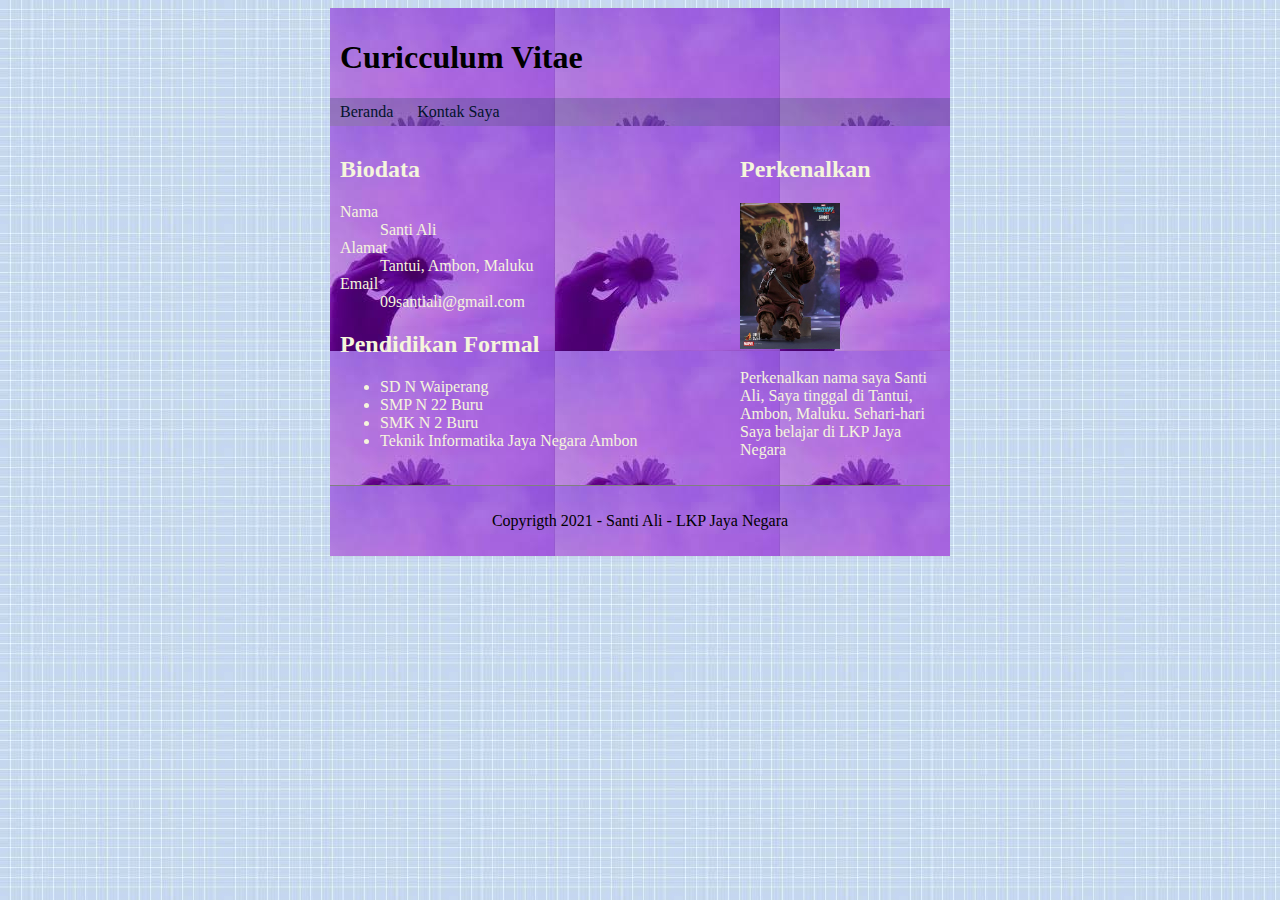
<file: index.html>
<!DOCTYPE html>
<html lang="id">
<head>

    <title>Curriculum Vitae - Santi Ali</title>

    <link rel="stylesheet" href="style.css">

</head>
<body>
    <div id="header" class="container">
        <h1>Curicculum Vitae</h1>

        <div id="nav">
            <a href="index.html">Beranda</a>
            <a href="formulir.html">Kontak Saya</a>
        </div>
    </div>

    <div id="main" class="container">
        <div id="content">
            <h2>Biodata</h2>
        
        <dl>
            <dt>Nama</dt>
            <dd>Santi Ali</dd>
            <dt>Alamat</dt>
            <dd>Tantui, Ambon, Maluku</dd>
            <dt>Email</dt>
            <dd>09santiali@gmail.com</dd>
        </dl>

        <h2>Pendidikan Formal</h2>

        <ul>
            <li>SD N Waiperang</li>
            <li>SMP N 22 Buru</li>
            <li>SMK N 2 Buru</li>
            <li>Teknik Informatika Jaya Negara Ambon</li>
        </ul>
        </div>
        
        
        <div id="sidebar">
         <h2>Perkenalkan</h2>

         <img src="guardian.jpg" width= "100" alt="foto">

         <p>
             Perkenalkan nama saya Santi Ali, Saya tinggal di Tantui, Ambon, Maluku.
             Sehari-hari Saya belajar di LKP Jaya Negara
         </p>
        </div>
        
        <div class="clear"></div>
    </div>

    <div id="footer" class="container">
        <p>Copyrigth 2021 - Santi Ali - LKP Jaya Negara</p>
    </div>
</body>
</html>
</file>
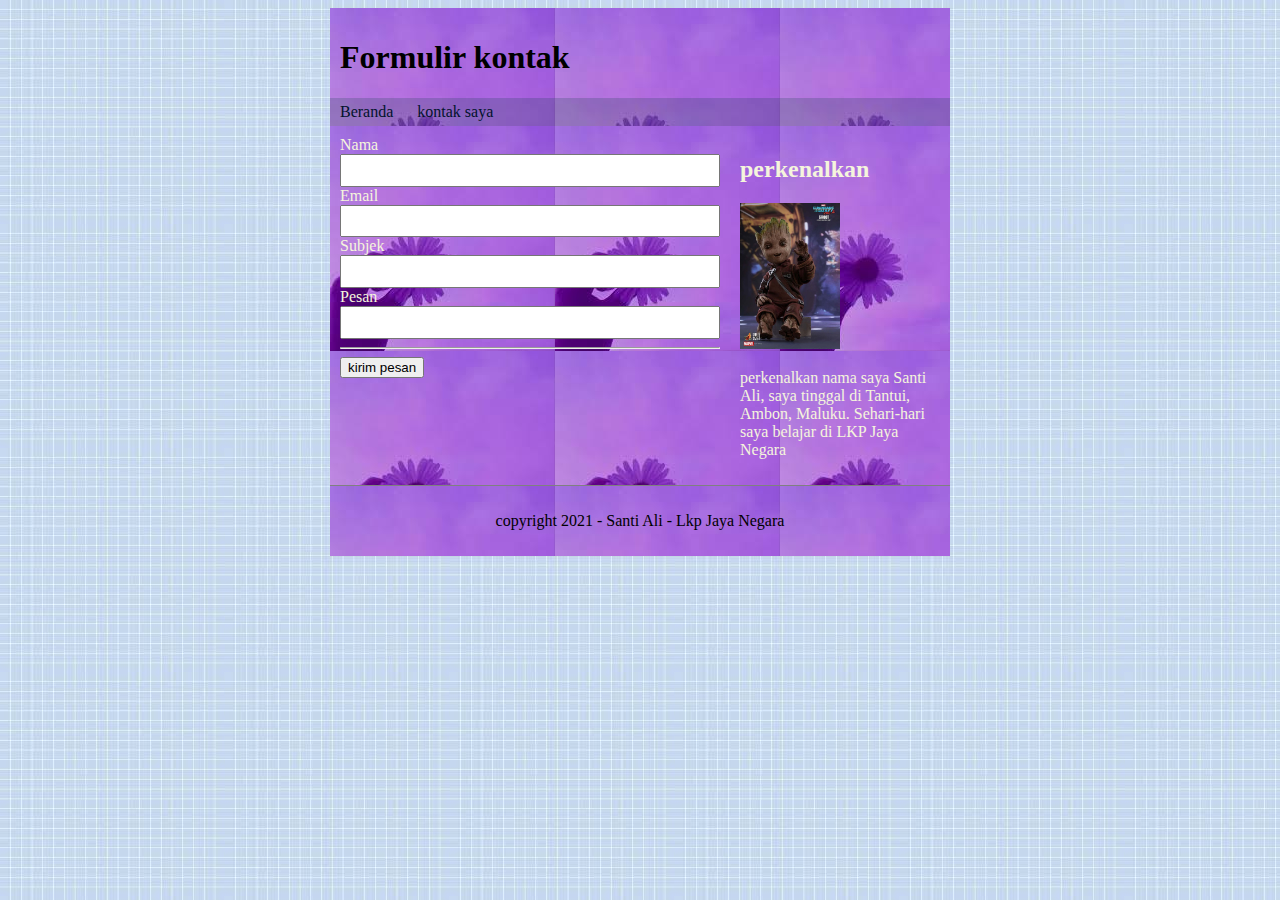
<file: formulir.html>
<!DOCTYPE html>
<html lang="en">
    <head>
        <title>Formulir kontak - Santi Ali</title>
        <link rel="stylesheet" href="style.css">
    </head>

    <body>
        <div id="header" class="container">
            <h1>Formulir kontak</h1>

            <div id="nav">
                <a href="index.html">Beranda</a>
                <a href="formulir.html">kontak saya</a>
            </div>
        </div>

        <div id="main" class="container">
            <div id="content">
                <form>
                    <label>Nama</label>
                    <input type="text" name="nama">
    
                    <label>Email</label>
                    <input type="text" name="email">
    
                    <label>Subjek</label>
                    <input type="text" name="subjek">
    
                    <label>Pesan</label>
                    <input type="text" name="pesan">
    
                    <hr>
                    <button type="submit">kirim pesan</button>
                </form>
            </div>
            
            <div id="sidebar">
                <h2>perkenalkan</h2>

                <img src="guardian.jpg" width="100" alt="foto">

                <p> perkenalkan nama saya Santi Ali, saya tinggal di Tantui, Ambon, Maluku.
                    Sehari-hari saya belajar di LKP Jaya Negara</p>
            </div>

            <div class="clear"></div>
        </div>

        <div id="footer" class="container">
            <p>copyright 2021 - Santi Ali - Lkp Jaya Negara</p>
        </div>
    </body>
</html>
</file>
<file: style.css>
body {
    background-image: url(bg2.jpg);
    background-repeat: repeat;
}
.container {
    width: 600px;
    margin: 0 auto;
    padding: 10px;
    background-image: url(bg3.jpg);
}

#main {
    font-family: 'yu gothic';
    color: beige;
}
#footer {
    width: 600px;
    margin: 0 auto;
}
#header {
    background-color: beige;
    font-family: 'forte';
}

#nav {
    background-color: rgba(0, 61, 61, 0.2);
    margin-left: -10px;
    margin-right: -10px;
    margin-bottom: -10px;
}

#nav a{
    display: inline-block;
    padding: 5px 10px;
    text-decoration: none;
    color: rgb(2, 19, 44);

    font-family: 'ink free';
}

.clear {
    clear: both;
}

#content {
    box-sizing: border-box;
    float: left;
    width: 400px;
    padding-right: 20px;
}

from label,
form input {
    display: block;
    width: 100%;
    line-height: 2em;
    box-sizing: border-box;
}

#sidebar {
    float: right;
    width: 200px;
}

#footer {
    border-top: 1px solid grey;
    text-align: center;
}

#foother p {
    padding: 0;
    margin: 0;
}
</file>
